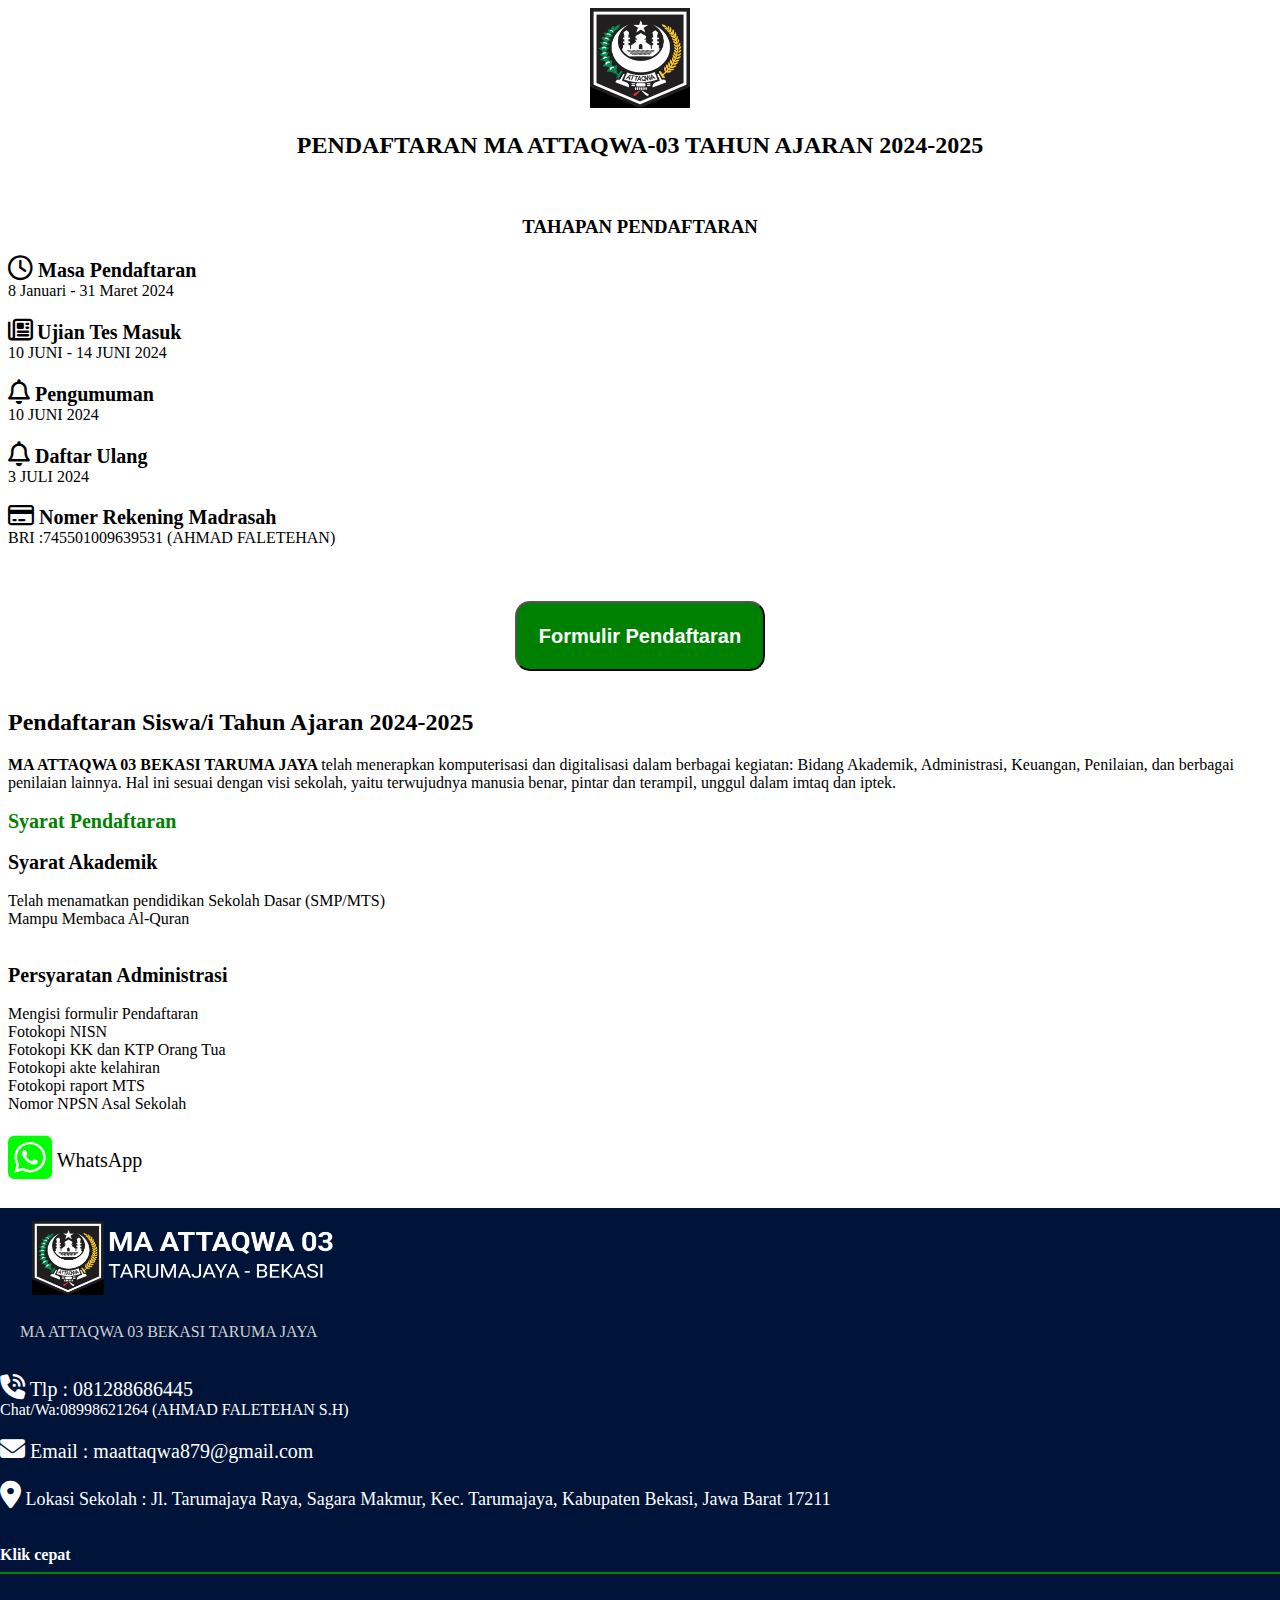
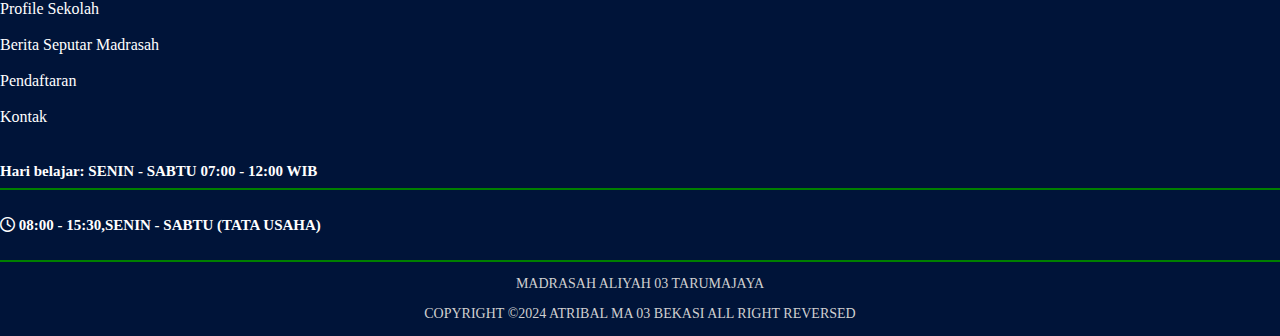
<file: Form/index.html>
<!DOCTYPE HTML PUBLIC "-//W3C//DTD HTML 4.01//EN" "http://www.w3.org/TR/html4/strict.dtd">
<link rel="stylesheet" type="text/css" href="style.css">
<html>
<head>
<meta name="viewport" content="width=device-width, initial-scale=1" />
<title>FORMULIR PENDAFTARAN MA ATTAQWA 03</title>
</head>
<link
  rel="stylesheet"
  href="https://cdnjs.cloudflare.com/ajax/libs/font-awesome/6.5.2/css/all.min.css"
/>
	<meta name="google-site-verification" content="HRVx6tT8OlgkCyXvZvM8LapVHOX6oV_UKjc1lkJ0EKY" />
</head>
<center><img src="logo.jpg" width="100px" height="100px"></center>
	<center><h2>PENDAFTARAN MA ATTAQWA-03 TAHUN AJARAN 2024-2025</h2></center>
	<br>
	<center><h3>TAHAPAN PENDAFTARAN</h3></center>
		<i class="fa-regular fa-clock" style="font-size:25px;"></i><b style="font-size:20px;">  Masa Pendaftaran</b> <br>
		<li>8 Januari - 31 Maret 2024</li><br>
		<i class="fa-regular fa-newspaper" style="font-size:25px;"></i> <b style="font-size:20px;">  Ujian Tes Masuk</b>
		<li>10 JUNI - 14 JUNI 2024</li><br>
		<i class="fa-regular fa-bell" style="font-size:25px;"></i><b style="font-size:20px;">  Pengumuman</b>
		<li>10 JUNI 2024</li><br>
		<i class="fa-regular fa-bell" style="font-size:25px;"></i><b style="font-size:20px;"> Daftar Ulang</b>
		<li>3 JULI 2024</li><br>
		<i class="fa-regular fa-credit-card" style="font-size:23px;"></i><b style="font-size:20px;"> Nomer Rekening Madrasah</b>
		<li>BRI :745501009639531 (AHMAD FALETEHAN)</li><br><br><br>
	<center><button class="btn" onclick="document.location='https://docs.google.com/forms/d/e/1FAIpQLSfK_UFBsdD3erZT2jFmmXzXIoCE9yTRFNru443Hgot3xx6QMw/viewform'" style="font-size:20px;"><b>Formulir Pendaftaran</b></button></center><br>
	
	<h2>Pendaftaran Siswa/i Tahun Ajaran 2024-2025</h2>
	<strong>MA ATTAQWA 03 BEKASI TARUMA JAYA </strong>telah menerapkan komputerisasi dan digitalisasi dalam berbagai kegiatan: Bidang Akademik, Administrasi, Keuangan, Penilaian, dan berbagai penilaian lainnya. Hal ini sesuai dengan visi sekolah, yaitu terwujudnya manusia benar, pintar dan terampil, unggul dalam imtaq dan iptek.<br><br>
	<strong style="color:green; font-size:20px;">Syarat Pendaftaran</strong><br><br>
	<strong style="font-size:20px;">Syarat Akademik</strong><br><br>
	<li>Telah menamatkan pendidikan Sekolah Dasar (SMP/MTS)</li>
	<li>Mampu Membaca Al-Quran</li><br><br>
	<strong style="font-size:20px;">Persyaratan Administrasi</strong><br><br>
	<li>Mengisi formulir Pendaftaran</li>
	<li>Fotokopi NISN</li>
	<li>Fotokopi KK dan KTP Orang Tua</li>
	<li>Fotokopi akte kelahiran</li>
	<li>Fotokopi raport MTS</li>
	<li>Nomor NPSN Asal Sekolah</li><br><br>
	   <i class="fa-brands fa-square-whatsapp fa-2xl" style="font-size:50px; color:#00ff00"></i><a class="btn_wa" href="https://wa.link/8nimje" style="text-decoration:none; color:#000; font-size:20px;"> WhatsApp</a><br><br><br>

	    <section class="kontak">
      <div class="container text-center">
        <div class="row">
          <div class="col-sm-4 mt-4">
            <img src="banner.jpg" width="350px" height="90px" style="margin-top:5px;">
            <p style="margin-left:20px; color:#d0d0d0;">MA ATTAQWA 03 BEKASI TARUMA JAYA</p><br>
                <i class="fa-solid fa-phone-volume" style="color: #ffffff; margin-top:0px; font-size:25px"></i><a class="id" href="tel:+6281288686445" target="_blank" style="font-size:20px;"> Tlp : 081288686445</a><br>
                <a class="id" href="https://api.whatsapp.com/send?phone=+628998621264" style="left:50px;">Chat/Wa:08998621264 (AHMAD FALETEHAN S.H)</a><br><br>
                <i class="fa-solid fa-envelope" style="font-size:25px;"></i><a class="id" href="mailto:maattaqwa879@gmail.com" target="_blank" style="font-size:20px;"> Email : maattaqwa879@gmail.com</a><br><br>
                <i class="fa-solid fa-location-dot" style="font-size:28px;"></i><a class="id" href="https://www.google.com/maps/place/VXJV%2BFCC+MA.+Attaqwa+03+Tarumajaya,+Jl.+Tarumajaya+Raya,+Sagara+Makmur,+Kec.+Tarumajaya,+Kabupaten+Bekasi,+Jawa+Barat+17211/@-6.1188033,106.9935237,15z/data=!4m6!3m5!1s0x2e6a20baeb719ccb:0xc5813e621ca1b71c!8m2!3d-6.1188033!4d106.9935237!16s%2Fg%2F1q64pyh35" target="_blank" style="font-size:18px;"> Lokasi Sekolah : Jl. Tarumajaya Raya, Sagara Makmur, Kec. Tarumajaya, Kabupaten Bekasi, Jawa Barat 17211</a><br><br><br>
                <b>Klik cepat</b>
                <hr color="green"><br>
                <a class="id" href="https://maattaqwa03.sch.id" target="_blank">Profile Sekolah</a><br><br>
                <a class="id" href="https://maattaqwa.websites.co.in/index.php" target="_blank">Berita Seputar Madrasah</a><br><br>
                <a class="id" href="https://maattaqwa03.sch.id/Form/" target="_blank">Pendaftaran</a><br><br>
                <a class="id" href="https://api.whatsapp.com/send?phone=+628998621264" target="_blank">Kontak</a><br><br><br>
                <b style="font-size:15px;">Hari belajar: SENIN - SABTU 
07:00 - 12:00 WIB</b>
                <hr color="green"><br>
                <i class="fa-regular fa-clock" style="font-size:15px;"></i><b style="font-size:15px;"> 08:00 - 15:30,SENIN - SABTU (TATA USAHA)</b><br><br>
                <hr color="green">
                <center><p style="color:#d0d0d0; font-size:14px;">MADRASAH ALIYAH 03 TARUMAJAYA</p>
                <p style="color:#d0d0d0; font-size:14px;">COPYRIGHT ©2024 ATRIBAL MA 03 BEKASI ALL RIGHT REVERSED</p>
                </center>
          </div>
        </div>
      </div>
    </section>
</body>
</html>
</file>
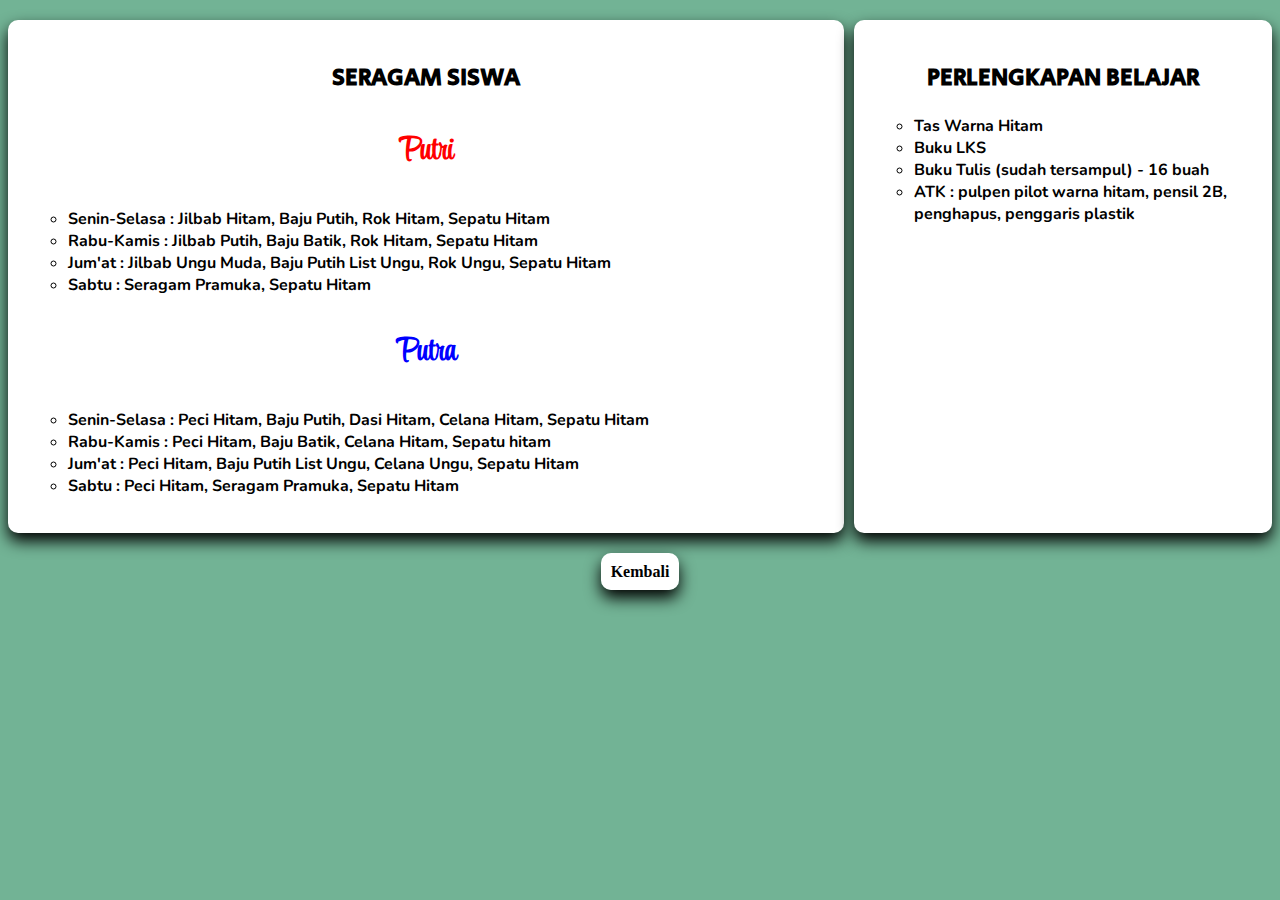
<file: perlengkapan.html>
<!DOCTYPE html>
<html lang="en">
  <head>
    <meta charset="utf-8" />
    <meta name="viewport" content="width=device-width, initial-scale=1" />
    <title>Perlengkapan Siswa</title>
    <link rel="shortcut icon" href="icon.png" type="image/x-icon" />
    <link rel="preconnect" href="https://fonts.googleapis.com" />
    <link rel="preconnect" href="https://fonts.gstatic.com" crossorigin />
    <link
      href="https://fonts.googleapis.com/css2?family=Nunito&family=Secular+One&family=Style+Script&display=swap"
      rel="stylesheet"
    />
    <link
      href="https://cdn.jsdelivr.net/npm/bootstrap@5.3.2/dist/css/bootstrap.min.css"
      rel="stylesheet"
      integrity="sha384-T3c6CoIi6uLrA9TneNEoa7RxnatzjcDSCmG1MXxSR1GAsXEV/Dwwykc2MPK8M2HN"
      crossorigin="anonymous"
    />
    <style>
      body {
        background-color: #72b395;
      }
      .container {
        margin-top: 20px;
        box-sizing: border-box;
        display: grid;
        row-gap: 10px;
        column-gap: 10px;
        grid-template-columns: 2fr 1fr;
        grid-template-areas:
          "seragam seragam"
          "atk atk"
          "foot foot";
      }
      .item {
        width: 100%;
      }
      .seragam {
        grid-area: seragam;
        background-color: white;
        box-sizing: border-box;
        box-shadow: 0px 8px 16px 0px black;
        padding: 20px;
        border-radius: 10px;
      }
      .atk {
        grid-area: atk;
        background-color: white;
        box-sizing: border-box;
        box-shadow: 0px 8px 16px 0px black;
        padding: 20px;
        border-radius: 10px;
      }
      .foot {
        grid-area: foot;
        text-align: center;
        margin-top: 20px;
      }
      @media screen and (min-width: 500px) {
        .container {
          grid-template-areas:
            "seragam atk"
            "foot foot";
        }
      }

      /* design */
      h2 {
        font-family: "Secular One", sans-serif;
        text-align: center;
      }
      h3 {
        font-family: "Style Script", cursive;
        font-weight: bold;
        text-align: center;
        font-size: 2rem;
      }
      ul li {
        list-style: circle;
        font-family: "Nunito", sans-serif;
        font-weight: bold;
      }
      a {
        text-decoration: none;
        box-sizing: border-box;
        box-shadow: 0px 8px 16px 0px black;
        color: black;
        font-weight: bold;
        background-color: white;
        padding: 10px;
        border-radius: 10px;
      }
      a:hover {
        color: white;
        background-color: green;
        padding: 10px;
        border-radius: 10px;
        font-size: 1rem;
      }
    </style>
  </head>
  <body>
    <div class="container">
      <!-- seragam -->
      <div class="item seragam">
        <div class="row">
          <h2>SERAGAM SISWA</h2>
          <div class="col-sm-6">
            <h3 style="color: red">Putri</h3>
            <ul>
              <li>
                Senin-Selasa : Jilbab Hitam, Baju Putih, Rok Hitam, Sepatu Hitam
              </li>
              <li>
                Rabu-Kamis : Jilbab Putih, Baju Batik, Rok Hitam, Sepatu Hitam
              </li>
              <li>
                Jum'at : Jilbab Ungu Muda, Baju Putih List Ungu, Rok Ungu,
                Sepatu Hitam
              </li>
              <li>Sabtu : Seragam Pramuka, Sepatu Hitam</li>
            </ul>
          </div>
          <div class="col-sm-6">
            <h3 style="color: blue">Putra</h3>
            <ul>
              <li>
                Senin-Selasa : Peci Hitam, Baju Putih, Dasi Hitam, Celana Hitam,
                Sepatu Hitam
              </li>
              <li>
                Rabu-Kamis : Peci Hitam, Baju Batik, Celana Hitam, Sepatu hitam
              </li>
              <li>
                Jum'at : Peci Hitam, Baju Putih List Ungu, Celana Ungu, Sepatu
                Hitam
              </li>
              <li>Sabtu : Peci Hitam, Seragam Pramuka, Sepatu Hitam</li>
            </ul>
          </div>
        </div>
      </div>

      <!-- atk -->
      <div class="item atk">
        <h2>PERLENGKAPAN BELAJAR</h2>
        <ul>
          <li>Tas Warna Hitam</li>
          <li>Buku LKS</li>
          <li>Buku Tulis (sudah tersampul) - 16 buah</li>
          <li>
            ATK : pulpen pilot warna hitam, pensil 2B, penghapus, penggaris
            plastik
          </li>
        </ul>
      </div>

      <!-- foot -->
      <div class="item foot">
        <a href="index.html">Kembali</a>
      </div>
    </div>
    <script
      src="https://cdn.jsdelivr.net/npm/bootstrap@5.3.2/dist/js/bootstrap.bundle.min.js"
      integrity="sha384-C6RzsynM9kWDrMNeT87bh95OGNyZPhcTNXj1NW7RuBCsyN/o0jlpcV8Qyq46cDfL"
      crossorigin="anonymous"
    ></script>
  </body>
</html>
</file>
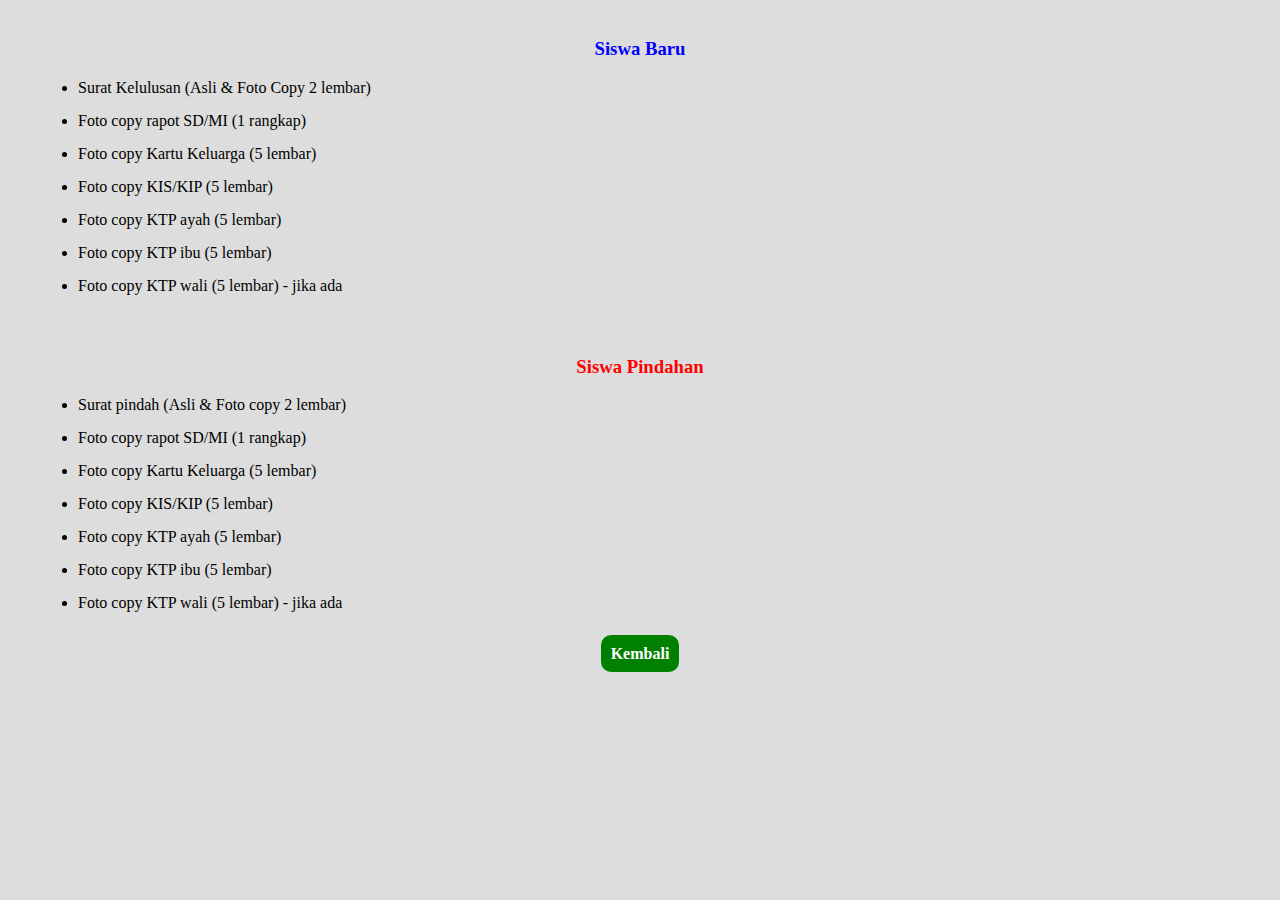
<file: sarat.html>
<!DOCTYPE html>
<html lang="en">
  <head>
    <meta charset="utf-8" />
    <meta name="viewport" content="width=device-width, initial-scale=1" />
    <title>Syarat Masuk</title>
    <link rel="shortcut icon" href="icon.png" type="image/x-icon" />
    <link
      href="https://cdn.jsdelivr.net/npm/bootstrap@5.3.2/dist/css/bootstrap.min.css"
      rel="stylesheet"
      integrity="sha384-T3c6CoIi6uLrA9TneNEoa7RxnatzjcDSCmG1MXxSR1GAsXEV/Dwwykc2MPK8M2HN"
      crossorigin="anonymous"
    />
    <style>
      body {
        background-color: #ddd;
      }
      h3 {
        margin-top: 15px;
        text-align: center;
      }
      li {
        margin: 15px;
      }
      #baru {
        padding: 15px;
      }
      #pindahan {
        padding: 15px;
      }
      p {
        text-align: center;
        margin: 2px;
      }
      a {
        margin: 10px;
        background-color: green;
        text-shadow: 0px 8px 16px 0px black;
        text-decoration: none;
        color: white;
        padding: 10px;
        border-radius: 10px;
        font-weight: bold;
      }
      a:hover {
        background-color: black;
      }
    </style>
  </head>
  <body>
    <div class="container">
      <div class="row mt-3">
        <div class="col-sm-6" id="baru">
          <h3 style="color: blue">Siswa Baru</h3>
          <ul>
            <li>Surat Kelulusan (Asli & Foto Copy 2 lembar)</li>
            <li>Foto copy rapot SD/MI (1 rangkap)</li>
            <li>Foto copy Kartu Keluarga (5 lembar)</li>
            <li>Foto copy KIS/KIP (5 lembar)</li>
            <li>Foto copy KTP ayah (5 lembar)</li>
            <li>Foto copy KTP ibu (5 lembar)</li>
            <li>Foto copy KTP wali (5 lembar) - jika ada</li>
          </ul>
        </div>
        <div class="col-sm-6" id="pindahan">
          <h3 style="color: red">Siswa Pindahan</h3>
          <ul>
            <li>Surat pindah (Asli & Foto copy 2 lembar)</li>
            <li>Foto copy rapot SD/MI (1 rangkap)</li>
            <li>Foto copy Kartu Keluarga (5 lembar)</li>
            <li>Foto copy KIS/KIP (5 lembar)</li>
            <li>Foto copy KTP ayah (5 lembar)</li>
            <li>Foto copy KTP ibu (5 lembar)</li>
            <li>Foto copy KTP wali (5 lembar) - jika ada</li>
          </ul>
        </div>
      </div>
      <div class="row mt-3">
        <div class="col">
          <p><a href="index.html">Kembali</a></p>
        </div>
      </div>
    </div>
    <script
      src="https://cdn.jsdelivr.net/npm/bootstrap@5.3.2/dist/js/bootstrap.bundle.min.js"
      integrity="sha384-C6RzsynM9kWDrMNeT87bh95OGNyZPhcTNXj1NW7RuBCsyN/o0jlpcV8Qyq46cDfL"
      crossorigin="anonymous"
    ></script>
  </body>
</html>
</file>
<file: Form/style.css>
.btn{
	background: green;
	color: #ffffff;
	width: 250px;
	height: 70px;
	border-radius: 15px;
}
.id{
    text-decoration: none;
    color: inherit;
}
.kontak{
  background-color: #001439;
  color: #ffffff;
  position: absolute;
  width: 100%;
  left: 0;
}
.btn_wa{
  text-decoration: none;
  color: #000;
  font-size: 20px;
}
.btn_wa i{
  font-size: 40px;
  padding: 0 5px;
}
</file>
